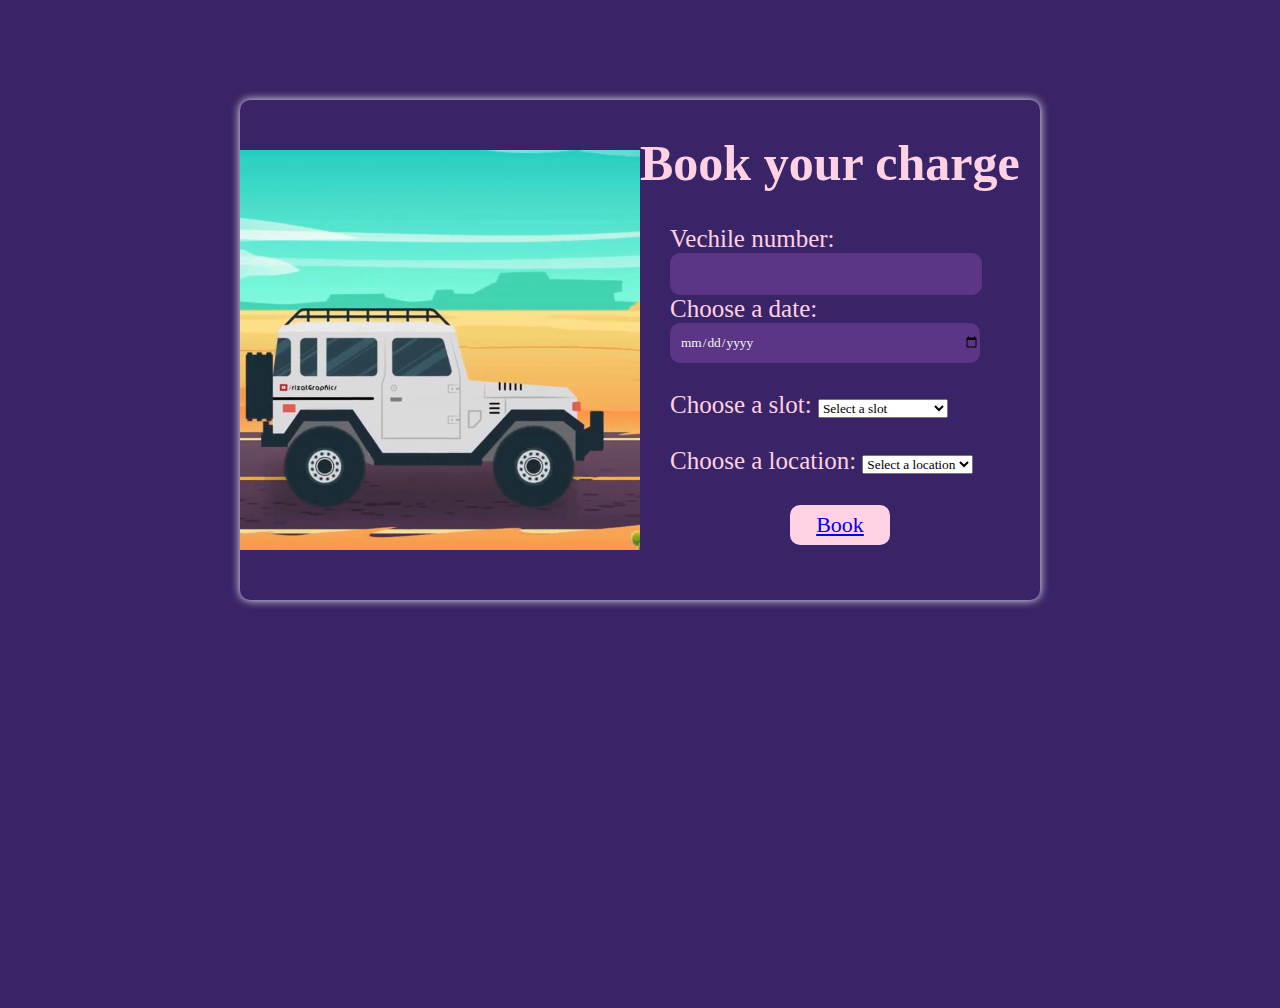
<file: index.html>
<!DOCTYPE html>
<html lang="en">
<head>
    <meta charset="UTF-8">
    <meta name="viewport" content="width=device-width, initial-scale=1.0">
    <title>Slot Booking System</title>
    <link rel="stylesheet" href="style.css">
</head>
<body>
<div class="main">
    <div class="threeD">
        <video autoplay  muted  loop src="video.mp4" width="400px" height="500px">
        </video>
     </div>
     <div class="form">
        <h1>Book your charge</h1>
        <form id="bookingForm">
            <label for="text">Vechile number:</label>
            <input type="text">
            <label for="date">Choose a date:</label>
            <input type="date" id="date" name="date" required><br><br>
            <label for="slot">Choose a slot:</label>
            <select id="slot" name="slot" required>
                <option value="">Select a slot</option>
                <option value="9:00AM-10:00AM">9:00AM-10:00AM</option>
                <option value="10:00AM-11:00AM">10:00AM-11:00AM</option>
                <option value="11:00AM-12:00AM">11:00AM-12:00PM</option>
                <option value="12:00AM-1:00PM">12:00PM-1:00PM</option>
            </select><br><br>
            <label for="location">Choose a location:</label>
            <select id="location" name="location">
                <option value="">Select a location</option>
                <option value="">Madhurawada</option>
                <option value="">Rushikonda</option>
                <option value="">IT SEZ</option>
                <option value="">Pendurthi</option>
            </select>
            <button type="submit"><a href="Book.html">Book</a></button>
        </form>
        <div id="response"></div>
    </div>
</div>
    <script src="script.js"></script>
</body>
</html>
</file>
<file: style.css>
*{
    font-family: 'Galdeano';
}

body{
    justify-content: center;
    align-items: center;
    background-color: #392467;
    margin-top: 100px;
    height: 100vh;
}

.main{
    display: flex;
    justify-content: center;
    align-items: center;
    background-color: #392467;
    margin: auto;
    width: 800px;
    border: none;
    border-radius: 10px;
    box-shadow: 0 0 10px 0 whitesmoke;
}
.threeD{
    width: 400px;
    height: 500px;
}
.form{
    width: 400px;
    height: 500px;
    font-size: 25px;
    color: #FFD1E3;
}

.form h3{
    text-align: center;
    font-size: 32px;
    margin-top: 70px;
}
.form label{
    margin-left: 30px;
}
.form input{
    width: 75%;
    height: 40px;
    margin-left: 30px;
    border: none;
    outline: none;
    border-radius: 10px;
    background-color: #5d3587;
    color: whitesmoke;
    padding-left: 10px;
}

.form input::placeholder{
    color: whitesmoke;
}

.form button{
    margin-top: 30px;
    margin-left: 150px;
    width: 100px;
    height: 40px;
    font-size: 22px;
    border: none;
    outline: none;
    border-radius: 10px;
    background-color: #FFD1E3;
}

.form button:hover{
    background-color: WHITE;
    color: black;
}

.change{
    display: flex;
    justify-content: space-between;
    font-size: 18px;
    margin-left: 30px;
    margin-top: 20px;
    margin-right: 30px;
}

.change a{
    text-decoration: none;
    color: #FFD1E3;
}
.change a:hover{
    text-decoration: underline;
    font-size: 20px;
    transition: ease 0.5ms;
}
</file>
